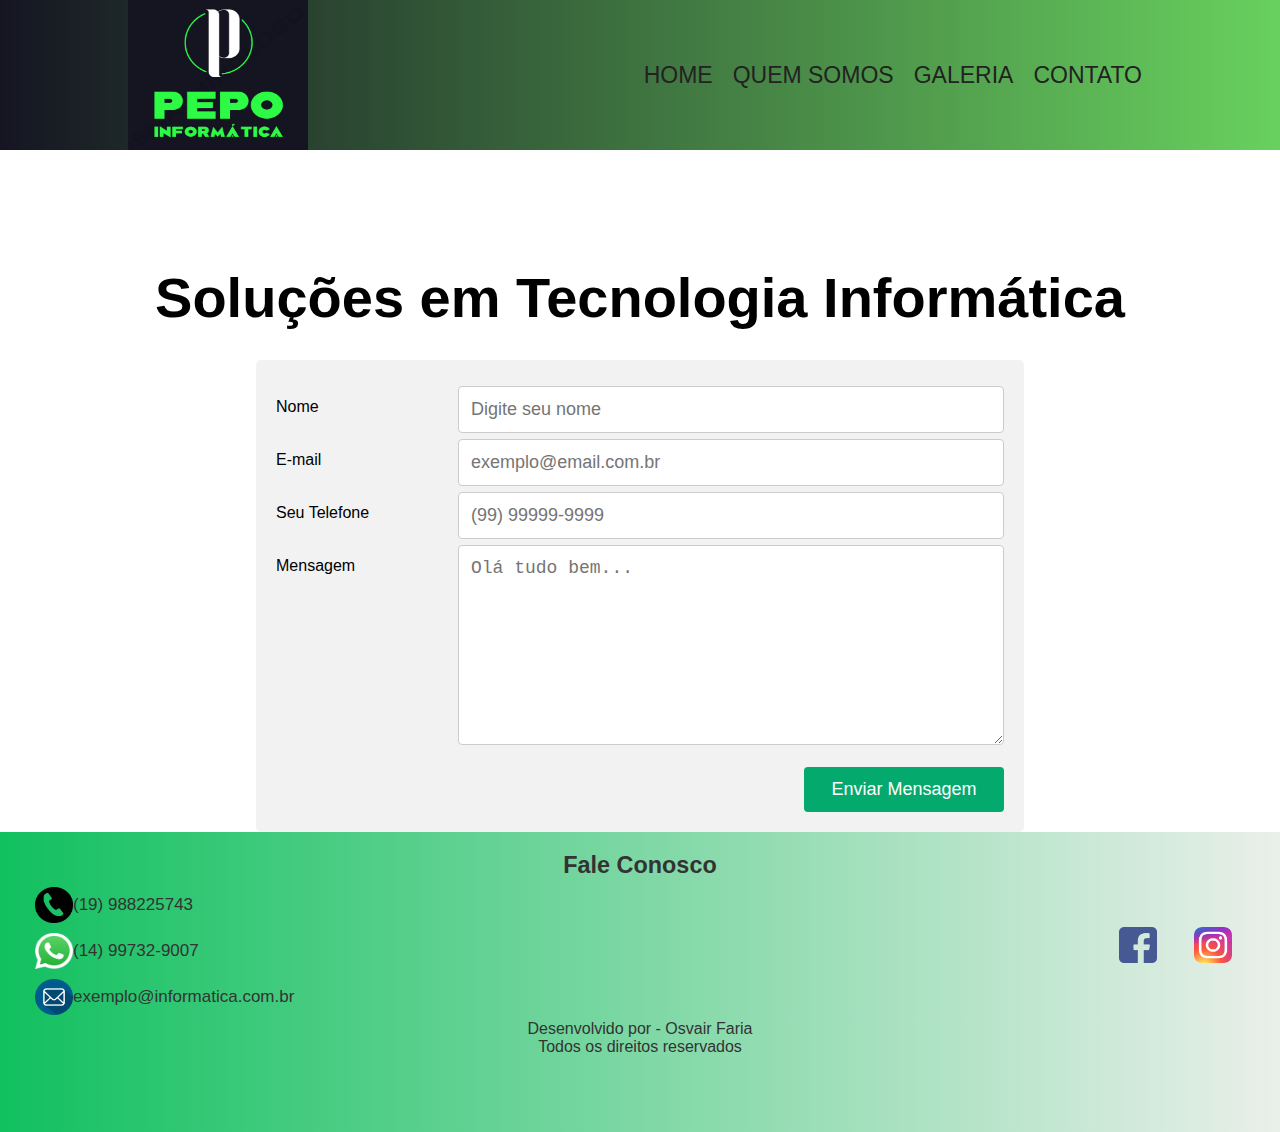
<file: contato.html>
<!DOCTYPE html>
<html lang="pt-br">
<head>
    <meta charset="UTF-8">
    <meta name="viewport" content="width=device-width, initial-scale=1.0">
    <link rel="stylesheet" href="contato-stylo.css">
    <link rel="stylesheet" media="screen and (max-width: 780px)" href="mobile.css">
    <title>Pepo Informática</title>
</head>
<body>
    
    <nav id="navbar">
        <div id="navbar-container">
            <img src="image/logo-peq.png" alt="" class="logo">
            <ul id="navbar-items">
                <li><a href="index.html">Home</a></li>
                <li><a href="index.html/#features">Quem Somos</a></li>
                <li><a href="#galeria">Galeria</a></li>
                <li><a href="#footer">Contato</a></li>
            </ul>
        </div>
    </nav>

    <header id="abertura">
        <div id="abertura-container">
            <h2>Soluções em Tecnologia Informática</h2>
        </div>
    </header>

    <section id="formulario">
    <div class="container">
        <form action="https://api.staticforms.xyz/submit" method="post">
            <input type="hidden" name="accessKey" value="1bd1e931-a00f-41ae-8efa-b7fba6327208">
        <div class="row">
        <div class="col-25">
          <label for="fname">Nome </label>
        </div>
        <div class="col-75">
          <input type="text" id="name" name="name" placeholder="Digite seu nome">
        </div>
      </div>
      <div class="row">
        <div class="col-25">
          <label for="email">E-mail</label>
        </div>
        <div class="col-75">
          <input type="email" id="email" name="email" placeholder="exemplo@email.com.br">
        </div>
      </div>
      <div class="row">
        <div class="col-25">
          <label for="phone">Seu Telefone</label>
        </div>
        <div class="col-75">
          <input type="tel" id="phone" name="phone" placeholder="(99) 99999-9999">
        </div>
      </div>
      <div class="row">
        <div class="col-25">
          <label for="message">Mensagem</label>
        </div>
        <div class="col-75">
          <textarea id="message" name="message" placeholder="Olá tudo bem..." style="height:200px"></textarea>
        </div>
      </div>
      <br>
      <div class="row">
        <input type="submit" value="Enviar Mensagem">
      </div>
      </form>
    </div>
    
</section>

<!-- footer -->

<footer id="footer">

    <div class="h3">
        <h3>Fale Conosco</h3>
    </div>
    <div id="footer-container">

      <div class="contato">
        <ul class="social-list">
            <li><img src="image/telefone.png" alt="logo-face" height="36px" width="38px" class="logo-footer">
                <a href="tel:19988225743">(19) 988225743</a></li>
            <li><img src="image/WhatsApp.png" alt="logo-face" height="36px" width="38px" class="logo-footer">
                <a href="https://web.whatsapp.com/send?phone=5519988225743" target="_blank"> (14) 99732-9007</a></li>
            <li><img src="image/email.jpg" alt="logo-face" height="36px" width="38px" class="logo-footer">
                <a href="mailto:exemplo@informatica.com.br">exemplo@informatica.com.br </a></li>
        </ul>
</div>
<div class="rede">
    <ul class="icone-rede">
        <li>  <a href="https://www.facebook.com/pepoinformatica/" target="_blank"> <img src="image/facebook.png" alt="logo-face" height="36px" width="38px"height="42px" width="45px" class="logo-rede"> </a></li>
        <li><a href="https://www.instagram.com/pepoinformatica/" target="_blank"> <img src="image/instagram.png" alt="logo-face" height="36px" width="38px"class="logo-rede"></a></li>
    </ul>
</div>

        
    </div>
    <div class="insigt">
            <p>Desenvolvido por - Osvair Faria <br>
               Todos os direitos reservados
            </p>
        </div>
</footer>
    </body>
    </html>
</file>
<file: contato-stylo.css>
* {
    box-sizing: border-box;
    padding: 0;
    margin: 0;
}

body {
    font-family: 'Roboto', sans-serif;
    margin: 0;

}

#navbar-items a {
    text-decoration: none;
    transition: 0.3s;
    color: inherit;
}

#navbar-items a:hover {
    background: rgba(29, 27, 27, 0.712);
    color: #eee;
    padding: 30px 0;
    border-radius: 5px;
    opacity: 0.7;
}


    .headline {
        font-size: 2.2rem;
        text-align: center;
        text-transform: uppercase;
        font-weight: bold;
        padding-bottom: 50px;
        letter-spacing: 2px;
    }

    /* Navbar */

    #navbar {
        width: 100%;
        background-image: linear-gradient(to right, #151522, #68d15e );
        color: #222;
        font-size: 23px;
        height: 150px;
        position: fixed;
    }
    

    #navbar-container {
        width: 80%;
        height: 100%;
        margin: auto;
        display: flex;
        justify-content: space-between;
        align-items: center;
    }

    .logo {
        height: 100%;
        width: 180px;
        
    }

    #navbar-items {
        display: flex;
        list-style: none;
        text-transform: uppercase;
    }

    #navbar-items li {
        padding: 10px;
    }

    /* Abertura */

    #abertura {
    height: 40vh;
    display: flex;
    justify-content:center;
    align-items:flex-end;
    }

    #abertura-container {
        text-align: center;
        margin: 30px;
    }
    
    #abertura-container h2 {
        font-size: 3.5rem;
    }



    /* Formulario */


input, select, textarea {
    width: 100%;
    padding: 12px;
    border: 1px solid #ccc;
    border-radius: 4px;
    resize: vertical;
    font-size: 18px;
}

label {
    padding: 12px 12px 12px 0;
    display: inline-block;
}

input[type=submit] {
width: 200px;
    background-color: #04AA6D;
    color: white;
    padding: 12px 20px;
    border: none;
    border-radius: 4px;
    cursor: pointer;
    float: right;
}

input[type=submit]:hover {
    background-color: #45a049;
}

.container {
    margin: auto;
    width: 60%;
    border-radius: 5px;
    background-color: #f2f2f2;
    padding: 20px;
}

.col-25 {
    float:left;
    width: 25%;
    margin-top: 6px;
}

.col-75 {
    float: left;
    width: 75%;
    margin-top: 6px;
}


/* Clear floats after the columns */
.row:after {
    content: "";
    display: table;
    clear: both;
}

/* Responsive layout - when the screen is less than 600px wide, make the two columns stack on top of each other instead of next to each other */
@media screen and (max-width: 600px) {
    .col-25, .col-75, input[type=submit] {
    width: 100%;
    margin-top: 0;
    }
}


/* Footer */

#footer{
    width: 100%;
    height: 300px;
    background-image: linear-gradient(to right, #11c05f, #dee6dea2 );
    color: #333;
}

#footer .h3 {   
    height: 50px;
    padding-top: 20px;
    text-align: center;
    font-size: 20px;
 
}
#footer-container {
   
   display: flex;
 justify-content: space-between;
 margin: 0 30px;
    }

    #footer-container ul {
        list-style: none;

    } 
    #footer-container .contato li {
        padding: 5px;
        font-size: 17px;
    }
    #footer-container li a {
        text-decoration: none;
        color: inherit;
    }
    #footer-container .contato li a:hover {
        color: #e9eee8;
        border-radius: 5px;
        opacity: 2.0;   
    }

    #footer-container li {
        display: flex;
        flex-direction: row;
        align-items: center;   
    }

.icone-rede {
display: flex;
justify-content: space-around;
flex-direction: row;
margin-top: 45px;
width: 150px;

}

    #footer .insigt {
        text-align:  center;
    }
</file>
<file: mobile.css>
/* 
 #navbar {
    height: 180px;
    font-size: 20px;
}

#navbar-container {
    flex-direction: row;
    padding: 15px 10px;
}

#navbar-items {
    flex-direction: column;
    text-align: center;
}


#navbar-items li:nth-child(1n+1) {
    border-bottom: 1px solid #333;
}

#navbar-items li:nth-child(4) {
    border-bottom: 1px solid rgba(17, 17, 17, 0);
}

#navbar-items a:hover {
    background: rgba(29, 27, 27, 0.712);
    color: #fff;
    padding: 0 0px;
    border-radius: 5px;
    opacity: 0.7;
}

#clientes {

    grid-template-columns: repeat(2, 1fr);
}

.cliente {
    width: 50px;
}

#abertura {
    background-image: url("image/logo-fundo.png");
    background-repeat: no-repeat;
    background-attachment: fixed;
    background-position: center;
    background-color: rgba(0, 0, 0, 0.5);
    background-blend-mode: color;
}
#abertura-container {
    grid-template-columns: 1fr;
}

#abertura-container .abertura:nth-child(2) {
    margin: 15px 0;
}

   /*Que somos  

.quem-somos {
    height: auto;
    width: 300px;
    text-align: justify;
    font-size: 1.6rem;
    font-family:Arial, Helvetica, sans-serif;

}

#features-container {
    width: 100%;
    margin: auto;
    display: grid;
    grid-template-columns: repeat(1, 1fr);
    grid-column-gap: 50px;
}

.feature {
    display: flex;
    flex-direction: column;
    background: rgb(168, 62, 62);
    margin: 10px 0;
    padding:  20px;
    border-radius: 5px;
}


/* Nossos serviços 

#produto-container {
    display: flex;
    flex-direction: column;
    justify-content: center;
    align-items: center;
}

#items {
    width: 650px;
}

.text-serv {
    width: 100%;
    font-size: 27px;
    padding: 30px;
}
#items .items {
    display: flex;
    flex-direction: column;
    padding: 10px 40px;
    margin: 15px 0;
    font-size: 1.2rem;
    text-align: justify;


.banner {
    width: 100%;
    height: auto;
}

.items {
    flex-direction: column;
    align-items:center;
    text-align:center;
}

/* Testemuho 

#testemunho-conatainer {
    flex-direction: column;
    text-align: center;
}

.testemunho {

        height: 960px;
        display: flex;
        flex-direction: column;
        align-items: center;
        font-size: 1.2rem;
        background: #333;
        padding: 15px;
        margin: 15px 0;
        border-radius: 5px;
}

.testemunho-2 {
    display: flex;
    flex-direction: column;
    font-size: 1.2rem;
    background: #333;
    padding: 15px;
    margin: 15px 0;
    border-radius: 5px;
}

.testemunho-2 p {
    padding-top: 30px;
}

/* Galeria 

#galeria-container {
    display: grid;
    grid-template-columns: repeat(1, 1fr);
    
}

.galeria-img {
    width: 100%;
}
*/
</file>
